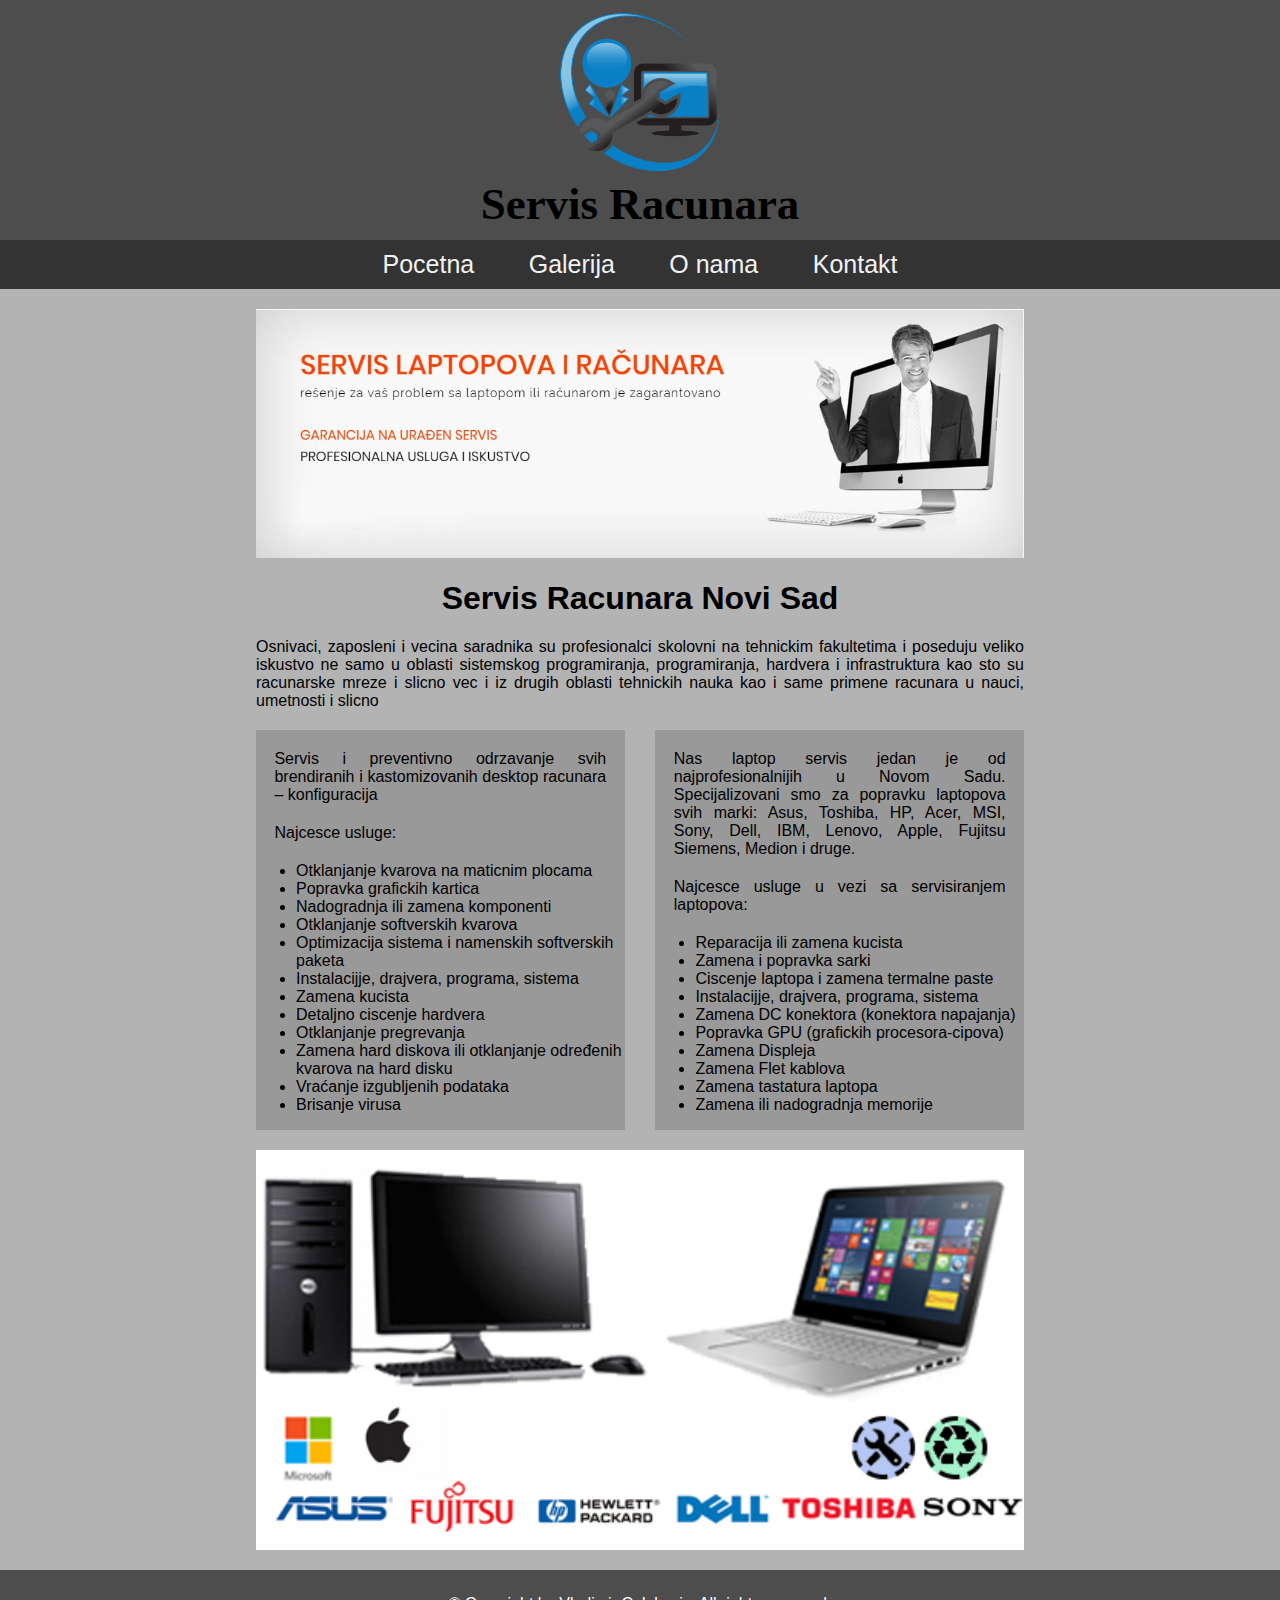
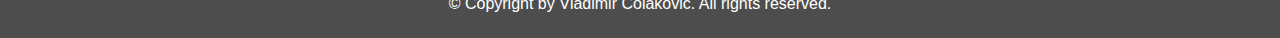
<file: index.html>
<!DOCTYPE html>
<html>
<head>
	<meta charset="UTF-8">
	<link rel="stylesheet" type="text/css" href="style.css">
	<link rel="icon" href="images/icon.png">
	<title>Servis Racunara</title>
</head>
<body>
	<div class="header">
 		<img src="images/logo.png"></img>
 		<h1>Servis Racunara</h1>
	</div>
	<label for="show-menu" class="show-menu">Meni</label>
	<input type="checkbox" id="show-menu" role="button">
	<ul id="menu">
		<li><a href="index.html">Pocetna</a></li>
		<li><a href="galerija.html">Galerija</a></li>
		<li><a href="onama.html">O nama</a></li>
		<li><a href="kontakt.html">Kontakt</a></li>
	</ul>
	<img id="main" src="images/main.jpg"></img>
	<h1>Servis Racunara Novi Sad</h1>
	<p>Osnivaci,  zaposleni i vecina saradnika su profesionalci skolovni na tehnickim fakultetima i poseduju veliko iskustvo ne samo u oblasti sistemskog programiranja, programiranja, hardvera i infrastruktura kao sto su racunarske mreze i slicno vec i iz drugih oblasti tehnickih nauka kao i same primene racunara u nauci, umetnosti i slicno</p>
	<div id="container">
		<div id="first">
			<p>Servis i preventivno odrzavanje svih brendiranih i kastomizovanih desktop racunara – konfiguracija</p>
			<p>Najcesce usluge:</p>
			<ul>
	    		<li>Otklanjanje kvarova na maticnim plocama</li>
	    		<li>Popravka grafickih kartica</li>
	    		<li>Nadogradnja ili zamena komponenti</li>
	    		<li>Otklanjanje softverskih kvarova</li>
	    		<li>Optimizacija sistema i namenskih softverskih paketa</li>
	    		<li>Instalacijje, drajvera, programa, sistema</li>
	    		<li>Zamena kucista</li>
	    		<li>Detaljno ciscenje hardvera</li>
	    		<li>Otklanjanje pregrevanja</li>
	    		<li>Zamena hard diskova ili otklanjanje određenih kvarova na hard disku</li>
	    		<li>Vraćanje izgubljenih podataka</li>
	    		<li>Brisanje virusa</li>
	    	</ul>
		</div>
	    <div id="second">
	    	<p>Nas laptop servis jedan je od najprofesionalnijih u Novom Sadu. Specijalizovani smo za popravku laptopova svih marki: Asus, Toshiba, HP, Acer, MSI, Sony, Dell, IBM, Lenovo, Apple, Fujitsu Siemens, Medion i druge.</p>
	    	<p>Najcesce usluge u vezi sa servisiranjem laptopova:</p>
	    	<ul>
	    		<li>Reparacija ili zamena kucista</li>
	    		<li>Zamena i popravka sarki</li>
	    		<li>Ciscenje laptopa i zamena termalne paste</li>
	    		<li>Instalacijje, drajvera, programa, sistema</li>
	    		<li>Zamena DC konektora (konektora napajanja)</li>
	    		<li>Popravka GPU (grafickih procesora-cipova)</li>
	    		<li>Zamena Displeja</li>
	    		<li>Zamena Flet kablova</li>
	    		<li>Zamena tastatura laptopa</li>
	    		<li>Zamena ili nadogradnja memorije</li>
	    	</ul>
	    </div>
	</div>

	<img id="botpic" src="images/bot.jpg"></img>
 	<div class="footer">
 	<p id="center">© Copyright by Vladimir Colakovic. All rights reserved.</p>
 	</div>
</body>
</html>
</file>
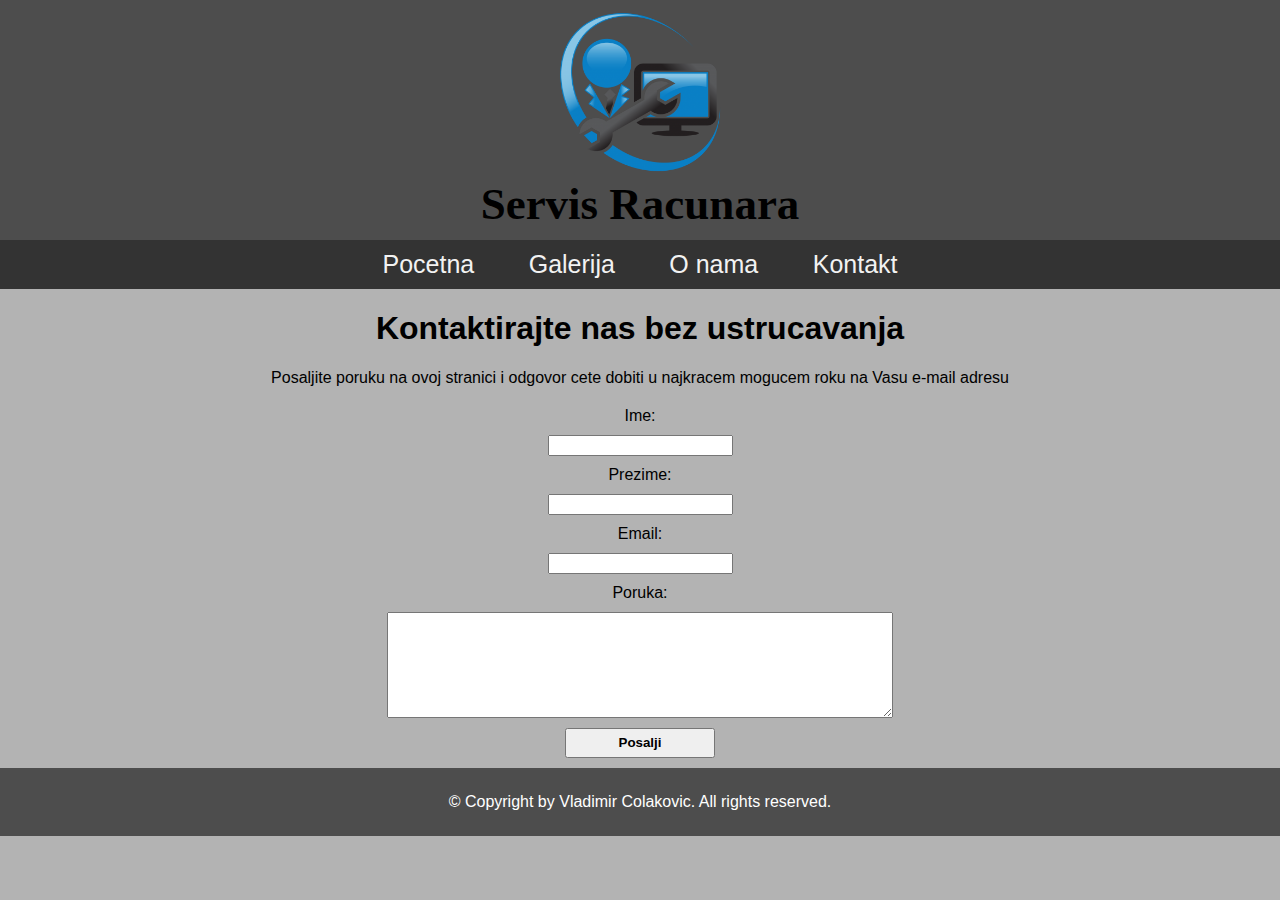
<file: kontakt.html>
<!DOCTYPE html>
<html>
<head>
	<meta charset="UTF-8">
	<link rel="stylesheet" type="text/css" href="style.css">
	<link rel="icon" href="images/icon.png">
	<title>Servis Racunara</title>
</head>
<body>
	<div class="header">
 		<img src="images/logo.png"></img>
 		<h1>Servis Racunara</h1>
	</div>
	<label for="show-menu" class="show-menu">Meni</label>
	<input type="checkbox" id="show-menu" role="button">
	<ul id="menu">
		<li><a href="index.html">Pocetna</a></li>
		<li><a href="galerija.html">Galerija</a></li>
		<li><a href="onama.html">O nama</a></li>
		<li><a href="kontakt.html">Kontakt</a></li>
	</ul>
	<h1>Kontaktirajte nas bez ustrucavanja</h1>
	<p id="center">Posaljite poruku na ovoj stranici i odgovor cete dobiti u najkracem mogucem roku na Vasu e-mail adresu</p>
	<div>
		<form class="kontakt">
			Ime:
 			<input type="text">
 			Prezime:
 			<input type="text">
 			Email:
 			<input type="text">
 			Poruka:
 			<textarea></textarea>
 			<input type="submit" value="Posalji">
		</form>
	</div>
	<div class="footer">
 		<p id="center">© Copyright by Vladimir Colakovic. All rights reserved.</p>
	</div>
</body>
</html>
</file>
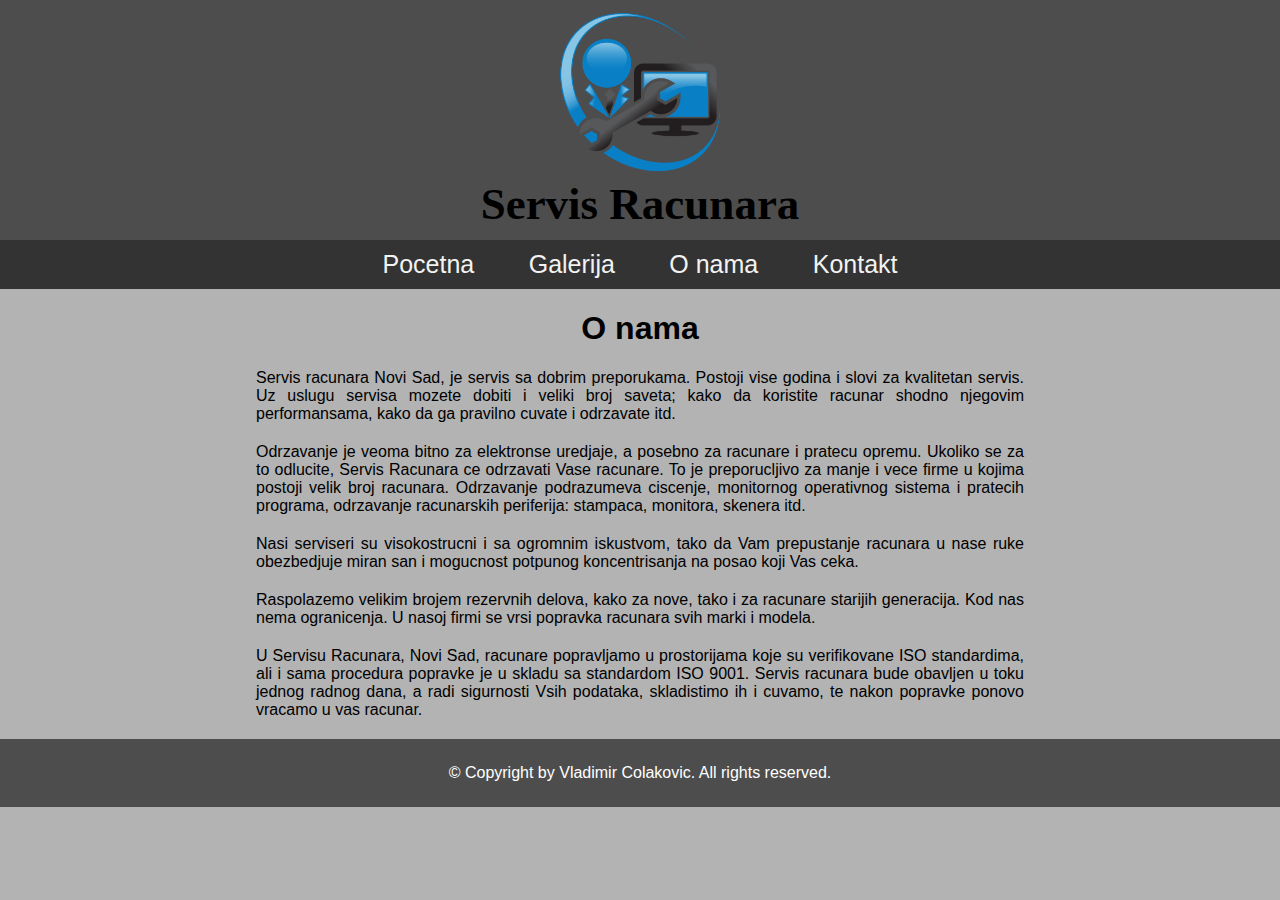
<file: onama.html>
<!DOCTYPE html>
<html>
<head>
	<meta charset="UTF-8">
	<link rel="stylesheet" type="text/css" href="style.css">
	<link rel="icon" href="images/icon.png">
	<title>Servis Racunara</title>
</head>
<body>
	<div class="header">
 		<img src="images/logo.png"></img>
 		<h1>Servis Racunara</h1>
	</div>
	<label for="show-menu" class="show-menu">Meni</label>
	<input type="checkbox" id="show-menu" role="button">
	<ul id="menu">
		<li><a href="index.html">Pocetna</a></li>
		<li><a href="galerija.html">Galerija</a></li>
		<li><a href="onama.html">O nama</a></li>
		<li><a href="kontakt.html">Kontakt</a></li>
	</ul>
	<h1>O nama</h1>
	<p>Servis racunara Novi Sad, je servis sa dobrim preporukama. Postoji vise godina i slovi za kvalitetan servis. Uz uslugu servisa mozete dobiti i veliki broj saveta; kako da koristite racunar shodno njegovim performansama, kako da ga pravilno cuvate i odrzavate itd.</p>
	<p>Odrzavanje je veoma bitno za elektronse uredjaje, a posebno za racunare i pratecu opremu. Ukoliko se za to odlucite, Servis Racunara ce odrzavati Vase racunare. To je preporucljivo za manje i vece firme u kojima postoji velik broj racunara. Odrzavanje podrazumeva ciscenje, monitornog operativnog sistema i pratecih programa, odrzavanje racunarskih periferija: stampaca, monitora, skenera itd.</p>
	<p>Nasi serviseri su visokostrucni i sa ogromnim iskustvom, tako da Vam prepustanje racunara u nase ruke obezbedjuje miran san i mogucnost potpunog koncentrisanja na posao koji Vas ceka.</p>
	<p>Raspolazemo velikim brojem rezervnih delova, kako za nove, tako i za racunare starijih generacija. Kod nas nema ogranicenja. U nasoj firmi se vrsi popravka racunara svih marki i modela.</p>
	<p>U Servisu Racunara, Novi Sad, racunare popravljamo u prostorijama koje su verifikovane ISO standardima, ali i sama procedura popravke je u skladu sa standardom ISO 9001. Servis racunara bude obavljen u toku jednog radnog dana, a radi sigurnosti Vsih podataka, skladistimo ih i cuvamo, te nakon popravke ponovo vracamo u vas racunar.</p>
	<div class="footer">
 		<p id="center">© Copyright by Vladimir Colakovic. All rights reserved.</p>
	</div>
</body>
</html>
</file>
<file: style.css>
body {
	margin: 0;
	font-family: arial, arial black, verdana, hrlvetica;
	background: #b3b3b3;
}
h1 {
	text-align: center;
}
.header {
	background-color: #4d4d4d;
	text-align: center;
	padding: 10px;
}
.header img{
	width: 13%;
	min-width: 150px;
	height: auto;
}
.header h1{
	margin: 0px;
	font-family: arial black, verdana, hrlvetica;
	font-size: 45px;
}
#menu {
	list-style-type: none;
	margin: 0;
	padding: 0;
	text-align: center;
	background-color: #333;
}
#menu li {
	display: inline-block;
}
li a {
	display: block;
	padding: 10px 25px;
	font-size: 25px;
	color: #f2f2f2;
	text-decoration: none;
}
li:hover a {
	background-color: #ddd;
 	color: black;
}
.show-menu {
	text-decoration: none;
	color: #f2f2f2;
	background-color: #333;
	text-align: center;
	padding: 10px;
	font-size: 25px;
	display: none;
}
input[type = checkbox] {
	display: none;
}
input[type = checkbox]:checked ~ #menu {
	display: block;
}
#main{
	display: block;
	margin: 20px auto;
	width: 60%;
	height: auto;
}
p {
	text-align: justify;
	margin: 20px auto;
	width: 60%;
}
#container {
	display: block;
    width: 60%;
    margin: 10px auto;
}
#first {
    width: 48%;
    float: left;
    height: auto;
 	background-color: #999999;
    margin-bottom: 20px;
    animation-name: change;
    animation-duration: 5s;
}
#first p {
    width: 90%;
}
#second {
    width: 48%;
    float: right;
    height: auto;
    background-color: #999999;
    margin-bottom: 20px;
    animation-name: change;
    animation-duration: 5s;
}
#second p {
    width: 90%;
}
#botpic {
	display: block;
	margin: 20px auto;
	width: 60%;
}
#center {
	text-align: center;
}
.pic {
	text-align: center;
}
.pic img {
	width: 20%;
	height: 250px;
	margin: 20px;
}

.kontakt {
	text-align: center;
	margin: 10px;
}
.kontakt textarea {
	display: block;
	margin: 10px;
	margin-left: auto;
    margin-right: auto;
    width: 500px;
    height: 100px;
}
 .kontakt input[type="text"] {
	display: block;
	margin: 10px auto;
}
.kontakt input[type="submit"] {
	display: block;
	margin: 10px auto;
	font-weight: bold;
	width: 150px;
	height: 30px;
}
.kontakt input[type="submit"]:hover {
	padding: 5px 10px;
	box-shadow: 5px 5px grey;
}
.footer {
 	display: block;
	background-color: #4d4d4d;
	padding: 5px;
 	color: white;
}
@keyframes change{
	0%{background-color: #999999}
	50%{background-color: #58a7a3}
	100%{background-color: #999999}
}
@media screen and (max-width: 600px) {
	#menu {
		position: static;
		display: none;
	}
	#menu li, li a {
		width: 100%;
		padding: 3px 0px;
	}
	.show-menu {
		display: block;
	}
	.pic img {
		width: 80%;
		height: 250px;
		margin: 20px;
	}
}
</file>
